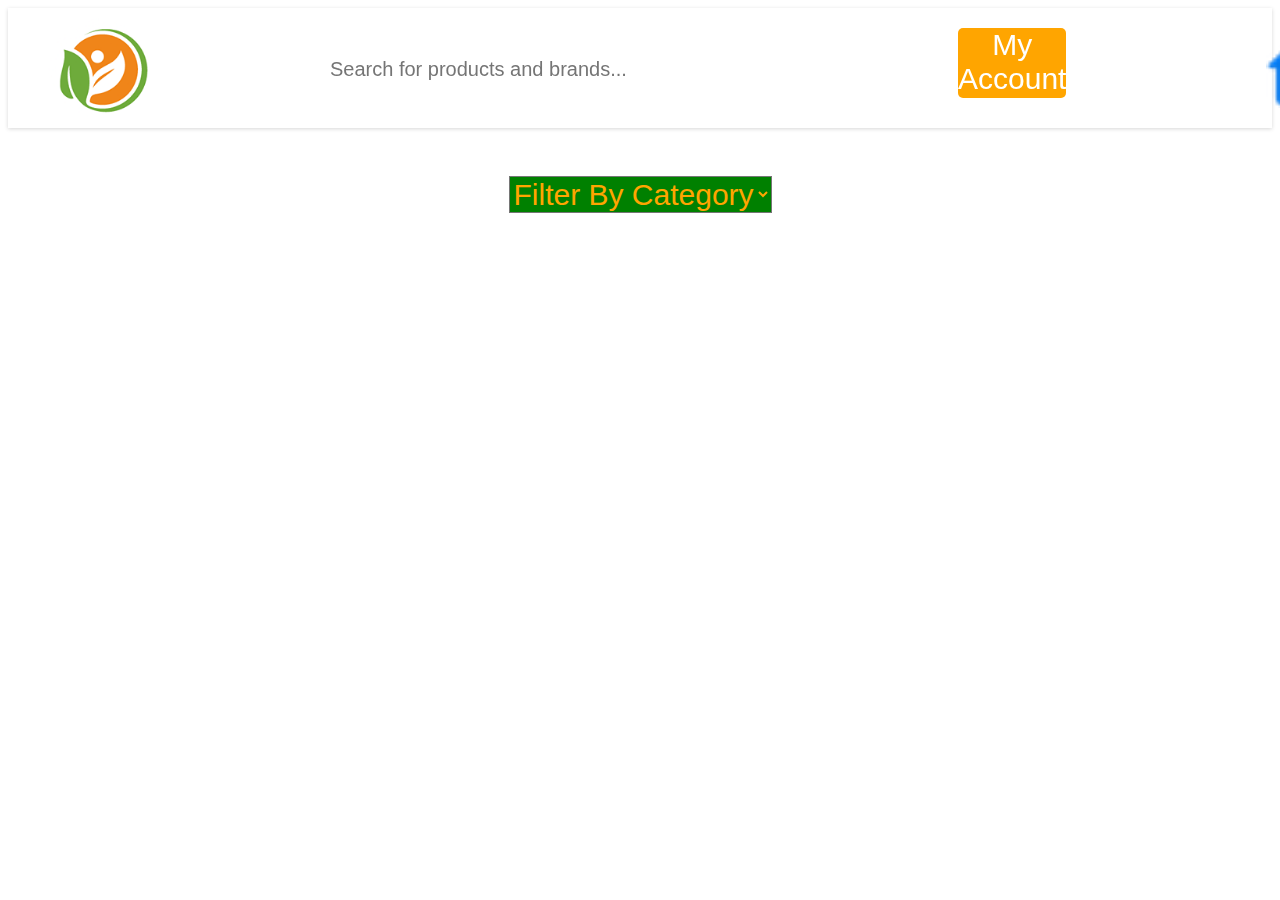
<file: category1.html>
<!DOCTYPE html>
<html lang="en">

<head>
    <meta charset="UTF-8">
    <meta http-equiv="X-UA-Compatible" content="IE=edge">
    <meta name="viewport" content="width=device-width, initial-scale=1.0">
    <link rel="shortcut icon" type="x-icon" href="/images/io.ico">
    <title>Best Sellers</title>
</head>
<link rel="stylesheet" href="/products.css">
<link rel="stylesheet" href="/index.css">

<body>
    <div id="nav">
        <div><a href="/index.html">
                <img src="/images/io.ico" alt="">
            </a>
        </div>
        <div id="searchopt">
            <input id="search" placeholder="Search for products and brands..." type="text">
        </div>

        <a id="login" href="/home.html">My Account</a>
        <div id="cartimg">
            <a href="/home.html">
                <img src="/images/home.png" alt="Add to cart">
            </a>
        </div>
    </div>
    <br>
    <section>

        <!-- Use this Select Tag for Filtering the Products  -->
        <select id="filter">
            <option value="">Filter By Category</option>
            <option value="Laptop">Medicines</option>
            <option value="Mobile">Proteins</option>
            <option value="Speakers">Gainers</option>
            <option value="Carbos">Carbos</option>
        </select>
        <div id="product-container">
            <!-- Here Append All the Products  -->
        </div>
    </section>
</body>

</html>
<script src="./home.js"></script>
</file>
<file: products.css>
body {
    font-family: 'Franklin Gothic Medium', 'Arial Narrow', Arial, sans-serif;

}



#nav {
    box-shadow: rgba(0, 0, 0, 0.16) 0px 1px 4px;
    display: flex;
    justify-content: space-around;
    height: 120px;
    position: sticky;
    top: 0;
    gap: 200px;


}

#product-container button:hover {
    cursor: pointer;

}

#nav>div>:nth-child(1) {
    width: 25%;

}

#nav :nth-child(1) a img {
    width: 100%;
    height: 100px;
    margin-left: 40px;
    margin-top: 10px;
}

#searchopt {

    width: 450px;
    height: 50px;
    margin-top: 40px;
    position: sticky;
    top: 0;


}

#searchopt input[type="text"] {
    height: 40px;
    width: 450px;
    font-size: 20px;
    border-radius: 5px;
    border: none;
}

#login {
    margin: auto;
    font-size: 30px;
    height: 70px;
    width: 200px;
    margin-top: 20px;
    background-color: orange;
    color: white;
    border: none;
    border-radius: 5px;
    text-align: center;
    position: sticky;
    top: 0;
    text-decoration: none;
    cursor: pointer;
}

#login1 {
    margin: auto;
    font-size: 30px;
    height: 40px;
    width: 170px;
    margin-top: 40px;
    background-color: orange;
    color: white;
    border: none;
    border-radius: 5px;
    text-align: center;
    position: sticky;
    top: 0;
    text-decoration: none;
    cursor: pointer;
}

#contactus {


    font-size: 30px;
    height: 80px;
    width: 250px;
    margin-top: 20px;
    margin-right: 20px;
    background-color: orange;
    color: white;
    border: none;
    border-radius: 5px;
    text-align: center;
    position: sticky;
    top: 0;
    text-decoration: none;
    cursor: pointer;

}

#contactus:hover {
    background-color: green;
}

#login:hover {
    background-color: green;
}

#login1:hover {
    background-color: green;
}

#cartimg {
    margin-top: 30px;
    margin-left: 20px;
    margin-right: 40px;
    width: 100px;
    height: 100px;

    position: sticky;
    top: -1;

}

#cartimg>a>img {
    width: 100%;
    position: sticky;
    top: 0;


}


.dropbtn {
    padding: 7px;
    border: none;
    font-size: 20px;
    text-transform: uppercase;
    background-color: white;
    color: orange;


}

.dropdown {
    position: relative;
    display: inline-block;
}

.dropdowncontent {
    display: none;
    position: absolute;
    background: linear-gradient(to bottom, #e7d653 0%, #7be74d 100%);
    min-width: 100px;
    z-index: 1;
}



.dropdowncontent a {
    color: green;
    padding: 12px 16px;
    text-decoration: none;
    display: block;
}



.dropdown:hover .dropdowncontent {
    display: flex;

}

.dropdown:hover .dropdowncontent div {
    display: flex;
}

.dropdown:hover .dropbtn {
    background-color: orange;
    color: green;
}

#deals {
    width: 150px;
}

#deals img {
    width: 100%;
}

#selectors {
    display: flex;
    box-shadow: rgba(0, 0, 0, 0.16) 0px 1px 4px;
    justify-content: space-around;
    position: sticky;
    top: 2;
    background: white;

}

#body {
    display: flex;

}

#leftside {

    width: 25%;
    height: 500px;
    position: fixed;
}

#categories {

    width: 100%;
    margin-left: 70px;
}

#rightside {


    width: 75%;
    margin-left: 25%;

}

#images {
    display: flex;
    gap: 20px;
}

#rightimg :nth-child(2) {
    margin-top: 5px;
}
</file>
<file: index.css>
body {
    font-family: 'Franklin Gothic Medium', 'Arial Narrow', Arial, sans-serif;
    /* background: linear-gradient(to bottom, #e7d653 0%, #7be74d 100%);*/
}

@media screen and (max-width:720px) {
    #searchopt {
        display: none;
    }

    #contactus {
        display: none;
    }

    #selectors {
        display: none;
        box-shadow: rgba(0, 0, 0, 0.16) 0px 1px 4px;
        justify-content: space-around;
        position: sticky;
        top: 2;
        background: white;

    }


}

#nav {
    box-shadow: rgba(0, 0, 0, 0.16) 0px 1px 4px;
    display: flex;
    justify-content: space-around;
    height: 120px;
    position: sticky;
    top: 0;
    gap: 180px;
    background-color: white;
    /* background: linear-gradient(to right, #ffff00 0%, #97f692 100%);*/
}



#nav :nth-child(1) a img {
    width: 100px;
    height: 100px;
    margin-left: 40px;
    margin-top: 10px;
}

#searchopt {

    width: 450px;
    height: 50px;
    margin-top: 40px;
    position: sticky;
    top: 0;
}

#searchopt input[type="text"] {
    height: 40px;
    width: 450px;
    font-size: 20px;
    border-radius: 5px;
    border: none;

}

#searchopt input[type="text"] {
    background-image: url("https://www.industrybuying.com/static/svg/search-icon-header.svg");
    background-position: right;
    background-repeat: no-repeat;
    background-size: 30px;


}

#login {
    margin: auto;
    font-size: 30px;
    height: 70px;
    width: 200px;
    margin-top: 20px;
    background-color: orange;
    color: white;
    border: none;
    border-radius: 5px;
    text-align: center;
    position: sticky;
    top: 0;
    text-decoration: none;
    cursor: pointer;
}

#login1 {
    margin: auto;
    font-size: 30px;
    height: 40px;
    width: 170px;
    margin-top: 40px;
    background-color: orange;
    color: white;
    border: none;
    border-radius: 5px;
    text-align: center;
    position: sticky;
    top: 0;
    text-decoration: none;
    cursor: pointer;
}



#contactus {


    font-size: 30px;
    height: 40px;
    width: 250px;
    margin-top: 40px;
    margin-right: 40px;
    background-color: orange;
    color: white;
    border: none;
    border-radius: 5px;
    text-align: center;
    position: sticky;
    top: 0;
    text-decoration: none;
    cursor: pointer;

}

#contactus:hover {
    background-color: green;
}

#login:hover {
    background-color: green;
}

#login1:hover {
    background-color: green;
}

#cartimg {
    margin-top: 20px;

    margin-right: 70px;
    width: 100px;
    height: 100px;

    position: sticky;
    top: -1;

}

#cartimg>a>img {
    width: 80px;
    position: sticky;
    top: 0;


}

#mybrand {
    width: 35%;
    font-family: sans-serif;
    margin: auto;



}

#mybrand img {
    margin-left: 40px;

}

.dropbtn {
    padding: 7px;
    border: none;
    font-size: 20px;
    text-transform: uppercase;
    background-color: white;
    color: orange;


}

.dropdown {
    position: relative;
    display: inline-block;
}

.dropdowncontent {
    display: none;
    position: absolute;
    background-color: white;
    /*background: linear-gradient(to bottom, #e7d653 0%, #7be74d 100%);*/
    min-width: 100px;
    z-index: 1;
}

.dropdowncontent li:hover {
    color: blue;
    cursor: pointer;
}

.dropdowncontent a {
    color: green;
    padding: 12px 16px;
    text-decoration: none;
    display: block;
}



.dropdown:hover .dropdowncontent {
    display: flex;

}

.dropdown:hover .dropdowncontent div {
    display: flex;
}

.dropdown:hover .dropbtn {
    background-color: orange;
    color: green;

    cursor: pointer;
}

#deals {
    width: 150px;
}

#deals img {
    width: 100%;
}

#selectors {
    display: flex;
    box-shadow: rgba(0, 0, 0, 0.16) 0px 1px 4px;
    justify-content: space-around;
    position: sticky;
    top: 2;
    background: white;

}



.D2C {
    background-color: rgb(200, 217, 223);
    font-size: 20px;
    height: 40px;
    color: rgb(9, 75, 9);
}

.D2C>p {
    margin-left: 470px;
    height: 100%;
    padding: 10px;
}

#slideshow>img {
    width: 100%;
}

#megapricedrop {
    width: 90%;

    margin: auto;
    height: 500px;
}

#box {
    width: 100%;
    height: 84%;
    border-radius: 10px;
    display: flex;

    justify-content: space-between;

}

#card {
    width: 24%;
    height: 100%;
    box-shadow: rgba(0, 0, 0, 0.35) 0px 5px 15px;
    border-radius: 10px;
    background-color: rgb(238, 178, 68);

}

#card:hover {
    cursor: pointer;
    box-shadow: rgba(237, 6, 6, 0.878) 0px 5px 15px;
}

#card>img {

    width: 100%;
    height: 50%;
    border-radius: 10px;
}

#megarate {
    display: flex;
    gap: 15px;
    justify-content: first baseline;

}

#bottom {
    display: block;
    margin: auto;
}

#bottom>button {

    height: 30px;
    width: 100%;
    margin-bottom: 10px;
}

#box2 {

    width: 90%;
    height: 400px;
    margin: auto;
    display: flex;
    justify-content: space-between;

}

#box2>img {
    width: 24%;
    height: 100%;
    box-shadow: rgba(0, 0, 0, 0.35) 0px 5px 15px;
    border-radius: 10px;

}

#box2>img:hover {
    cursor: pointer;
    box-shadow: rgba(237, 6, 6, 0.878) 0px 5px 15px;

}

#slideshow1 {
    width: 80%;
    height: 200px;
    margin: auto;
}

#slideshow1>img {
    width: 100%;
    height: 100%;
    box-shadow: rgba(0, 0, 0, 0.35) 0px 5px 15px;
    border-radius: 10px;
}

#box3 {

    width: 90%;
    height: 400px;
    margin: auto;
    display: flex;
    justify-content: space-between;

}

#box3>img {
    width: 24%;
    height: 100%;
    box-shadow: rgba(0, 0, 0, 0.35) 0px 5px 15px;
    border-radius: 10px;

}

#box3>img:hover {
    cursor: pointer;
    box-shadow: rgba(237, 6, 6, 0.878) 0px 5px 15px;

}

#picks {
    margin-left: 70px;
}

#slideshow2 {
    width: 80%;
    height: 200px;
    margin: auto;
}

#slideshow2>img {
    width: 100%;
    height: 100%;
    box-shadow: rgba(0, 0, 0, 0.35) 0px 5px 15px;
    border-radius: 10px;
}

#box4 {
    width: 90%;
    height: 200px;
    margin: auto;
    display: flex;
    justify-content: space-between;
}

#box4>img {
    width: 14%;
    height: 100%;
    box-shadow: rgba(0, 0, 0, 0.35) 0px 5px 15px;
    border-radius: 10px;

}

#box4>img:hover {
    cursor: pointer;
    box-shadow: rgba(237, 6, 6, 0.878) 0px 5px 15px;

}

#box5 {
    box-shadow: rgba(0, 0, 0, 0.35) 0px 5px 15px;
    width: 90%;
    margin: auto;
    height: 200px;
    border-radius: 10px;
    background-color: rgb(239, 239, 92);
}

#box5logos {

    width: 90%;
    height: 120px;
    margin: auto;
    display: grid;
    grid-template-columns: repeat(7, 1fr);
}

#box6 {
    box-shadow: rgba(0, 0, 0, 0.35) 0px 5px 15px;
    width: 90%;
    margin: auto;
    height: 250px;
    border-radius: 10px;
    background-color: rgb(243, 197, 111);

}

#box6cards {
    display: grid;
    grid-template-columns: repeat(3, 1fr);
    height: 150px;


}

#big {
    height: 750px;
    display: flex;
    box-shadow: rgba(0, 0, 0, 0.16) 0px 1px 4px;
}

#small {
    display: flex;
    gap: 10px;
}

#store {
    display: flex;
    gap: 20px;
}

#store>a>img {
    width: 300px;
    box-shadow: rgba(236, 228, 228, 0.16) 0px 1px 4px;
}

#extra {
    width: 90%;
    margin: auto;
    height: 600px;

    display: grid;
    grid-template-columns: repeat(2, 1fr);
}

#extra>#left {
    gap: 20px;
    justify-content: space-between;

}

#extra>#left>:nth-child(1) {
    background-color: rgb(38, 215, 153);
    color: white;


}

#extra>#left>:nth-child(1):hover {
    cursor: pointer;
    box-shadow: rgba(237, 6, 6, 0.878) 0px 5px 15px;

}

#extra>#left>:nth-child(2) {
    background-color: rgb(198, 122, 29);
    color: white;
    margin-top: 20px;
    margin-bottom: 100px;
}

#extra>#left>:nth-child(2):hover {
    cursor: pointer;
    box-shadow: rgba(237, 6, 6, 0.878) 0px 5px 15px;

}

#extra>#right {
    border-radius: 15px;

}

#extra>#right:hover {
    cursor: pointer;
    box-shadow: rgba(237, 6, 6, 0.878) 0px 5px 15px;

}

#leftup {
    display: flex;
    padding: 50px;
    border-radius: 15px;
}

#leftdown {
    display: flex;
    padding: 20px;
    border-radius: 15px;

}

#right {
    display: flex;
    padding: 50px;
    margin-bottom: 100px;

}

#footter {
    background-color: rgb(13, 33, 34);
    color: white;
    margin-top: 30px;
}

#footter a {
    color: white;
    text-decoration: none;

}

#footter a:hover {
    color: blue;
}

#footerlogo {
    margin-bottom: -20px;

}

#footerlogo img {
    width: 100px;
    height: 100px;
}

#footteranchors {
    display: flex;
    justify-content: space-around;

}

#footteranchors h4 {
    color: blue;
}

#footend {
    display: flex;
    justify-content: space-between;
}

#footened {
    margin-top: 20px;
    margin-right: 20px;
}

#footerform {
    background-color: white;
    color: black;
    border-radius: 10px;
    align-items: center;
}

#footerform img {
    width: 100px;
    margin-left: 10px;
}

#footerform a img {
    width: 10px;
    height: 20px;
}

#border {
    width: 93%;

    margin: auto;
}

#lll {
    display: flex;
    justify-content: space-around;
}


#card button {
    cursor: pointer;
    border-radius: 10px;
    border: none;
    font-weight: 800;
    background-color: green;
}

#card button:hover {
    background-color: orange;
}

#yyy {

    margin-left: 50px;
}

/*..............................................*/
.nav {
    /* border: 2px solid red; */
    display: flex;
    justify-content: space-around;
    align-items: center;
    box-shadow: rgba(0, 0, 0, 0.35) 0px 5px 15px;
}

#cart-container {
    /* border: 2px solid red; */
    display: grid;
    grid-template-columns: 20% 20% 20% 20%;
    grid-gap: 20px;
    /* margin: auto; */
    justify-content: center;
}

#cart-container>div {
    /* border: 2px solid red; */
    box-shadow: rgba(0, 0, 0, 0.35) 0px 5px 15px;
    padding: 10px;
}

#cart-container>div>img {
    height: 200px;
    width: 100%;

}

#cart-container>div>button {
    /* display: block;
       margin: auto; */
    background-color: rgb(81, 201, 245);
    color: white;
    padding: 5px;
    border: none;
    border-radius: 3px;
    margin: 10px;

}

/*..............................................*/
.nav {
    /* border: 2px solid red; */
    display: flex;
    justify-content: space-around;
    align-items: center;
    box-shadow: rgba(0, 0, 0, 0.35) 0px 5px 15px;
}

#filter {
    display: block;
    margin: auto;
    font-size: 30px;
    margin-top: 30px;
    margin-bottom: 30px;
    background-color: green;
    color: orange;

}

#filter:hover {
    cursor: pointer;
    background-color: orange;
    color: green;

}

#filter option:hover {
    cursor: pointer;

}

#product-container {
    /* border: 2px solid red; */
    display: grid;
    grid-template-columns: 20% 20% 20% 20%;
    grid-gap: 20px;
    /* margin: auto; */
    justify-content: center;
}

#product-container>div {
    /* border: 2px solid red; */
    box-shadow: rgba(0, 0, 0, 0.35) 0px 5px 15px;
    padding-bottom: 10px;
    height: 450px;
}

#product-container>div>img {
    height: 50%;
    width: 100%;

}

#product-container>div>button {
    display: block;
    margin: auto;

    background-color: rgb(81, 201, 245);
    color: white;
    padding: 5px;
    border: none;
    border-radius: 3px;


}

#product-container>div>button:hover {
    cursor: pointer;
    background-color: orange;
}

/*..............................................*/
</file>
